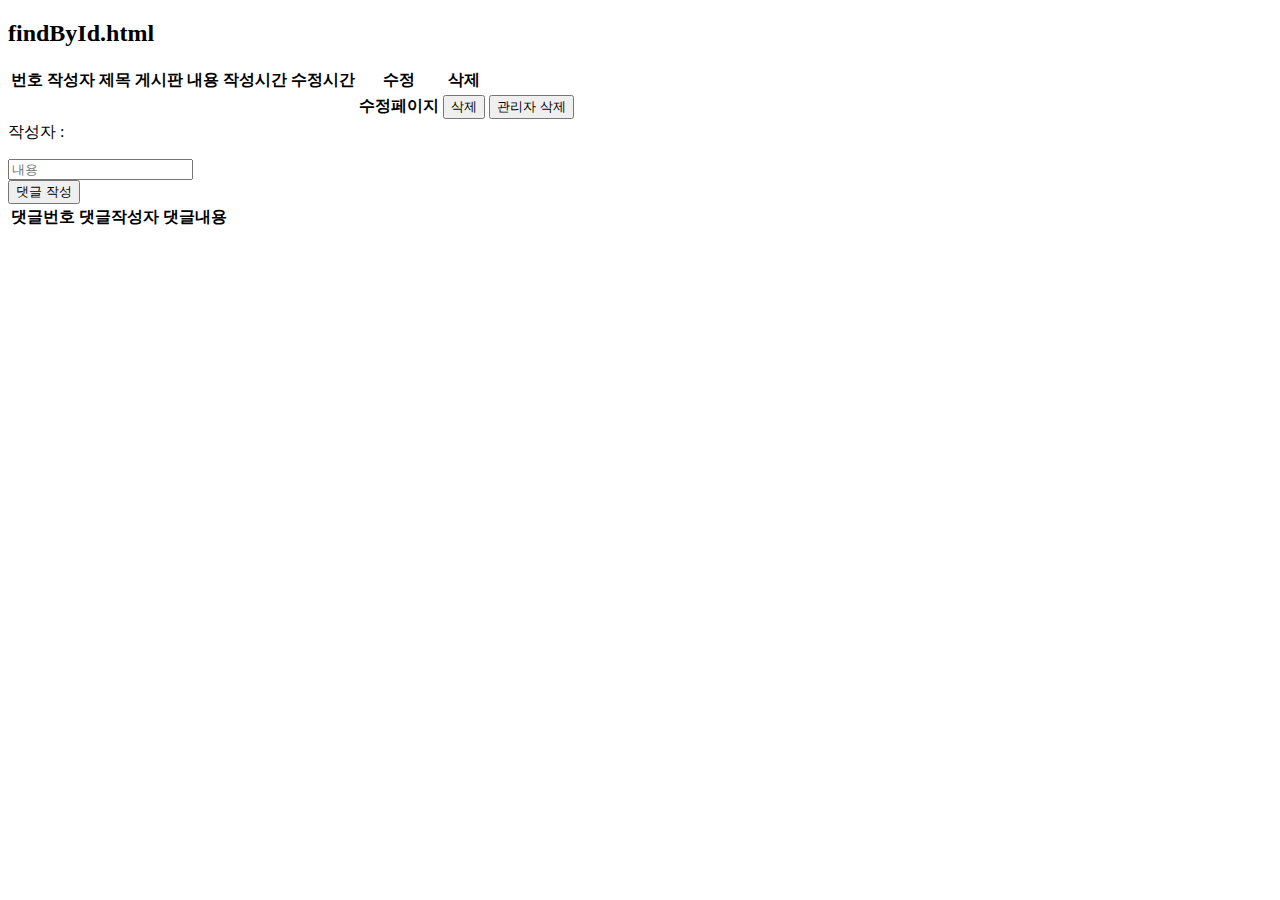
<file: src/main/resources/templates/board/findById.html>
<!DOCTYPE html>
<html lang="en" xmlns:th="http://www.thymeleaf.org">
<head>
    <meta charset="UTF-8">
    <title>Title</title>
    <script src="https://code.jquery.com/jquery-3.6.0.js"></script>
    <script>
        const boardDelete = (boardId) => {
            const reqUrl = "/board/" + boardId
            $.ajax({
                type: "delete",
                url: reqUrl,
                success: function () {
                    console.log("ajax 성공")
                    location.href = "/board/"
                },
                error: function () {
                    alert("ajax 실패")
                }
            })
        }
    </script>
</head>
<body>
<h2>findById.html</h2>
<table>
    <thead>
    <tr>
        <th>번호</th>
        <th>작성자</th>
        <th>제목</th>
        <th>게시판</th>
        <th>내용</th>
        <th>작성시간</th>
        <th>수정시간</th>
        <th>수정</th>
        <th>삭제</th>
    </tr>
    </thead>
    <tbody>
    <tr>
        <th th:text="${board.boardId}"></th>
        <th th:text="${board.boardWriter}"></th>
        <th th:text="${board.boardTitle}"></th>
        <th th:text="${board.boardType}"></th>
        <th th:text="${board.boardContents}"></th>
        <th th:text="${board.createTime}"></th>
        <th th:text="${board.updateTime}"></th>
        <th><a th:if="${board.memberId.equals(session.loginId)}" th:href="@{|/board/update/${board.boardId}|}">수정페이지</a>
        </th>
        <th>
            <button th:if="${board.memberId.equals(session.loginId)}" th:onclick="boardDelete([[${board.boardId}]])">
                삭제
            </button>
        </th>
        <th>
            <button th:if="${session.loginEmail.equals('admin')}" th:onclick="boardDelete([[${board.boardId}]])">관리자
                삭제
            </button>
        </th>
    </tr>
    </tbody>
</table>

<div id="comment-write">
    작성자 : <p th:text="${session.loginEmail}"></p>
    <input type="text" id="commentContents" placeholder="내용"><br>
    <button id="comment-write-btn">댓글 작성</button>
</div>

<table>
    <thead>
    <tr>
        <th>댓글번호</th>
        <th>댓글작성자</th>
        <th>댓글내용</th>
    </tr>
    </thead>
    <tbody>
    <tr th:each="comment: ${comment}">
        <th th:text="${comment.commentId}"></th>
        <th th:text="${comment.commentWriter}"></th>
        <th th:text="${comment.commentContents}"></th>
    </tr>
    </tbody>
</table>

</body>
<script>
    $("#comment-write-btn").click(function () {
        console.log("댓글 등록 버튼 클릭")
        const memberId = "[[${board.memberId}]]"
        const commentContents = $("#commentContents").val()
        const boardId = "[[${board.boardId}]]"
        console.log(memberId, boardId, commentContents)
        $.ajax({
            type: "post",
            url: "/comment/save",
            data: {
                "memberId": memberId,
                "commentContents": commentContents,
                "boardId": boardId
            },
            dataType: "json",
            success: function (result) {
                console.log(result)
                location.reload()
            },
            error: function (result) {
                alert("ajax 실패")
            }
        })
    })
</script>
</html>
</file>
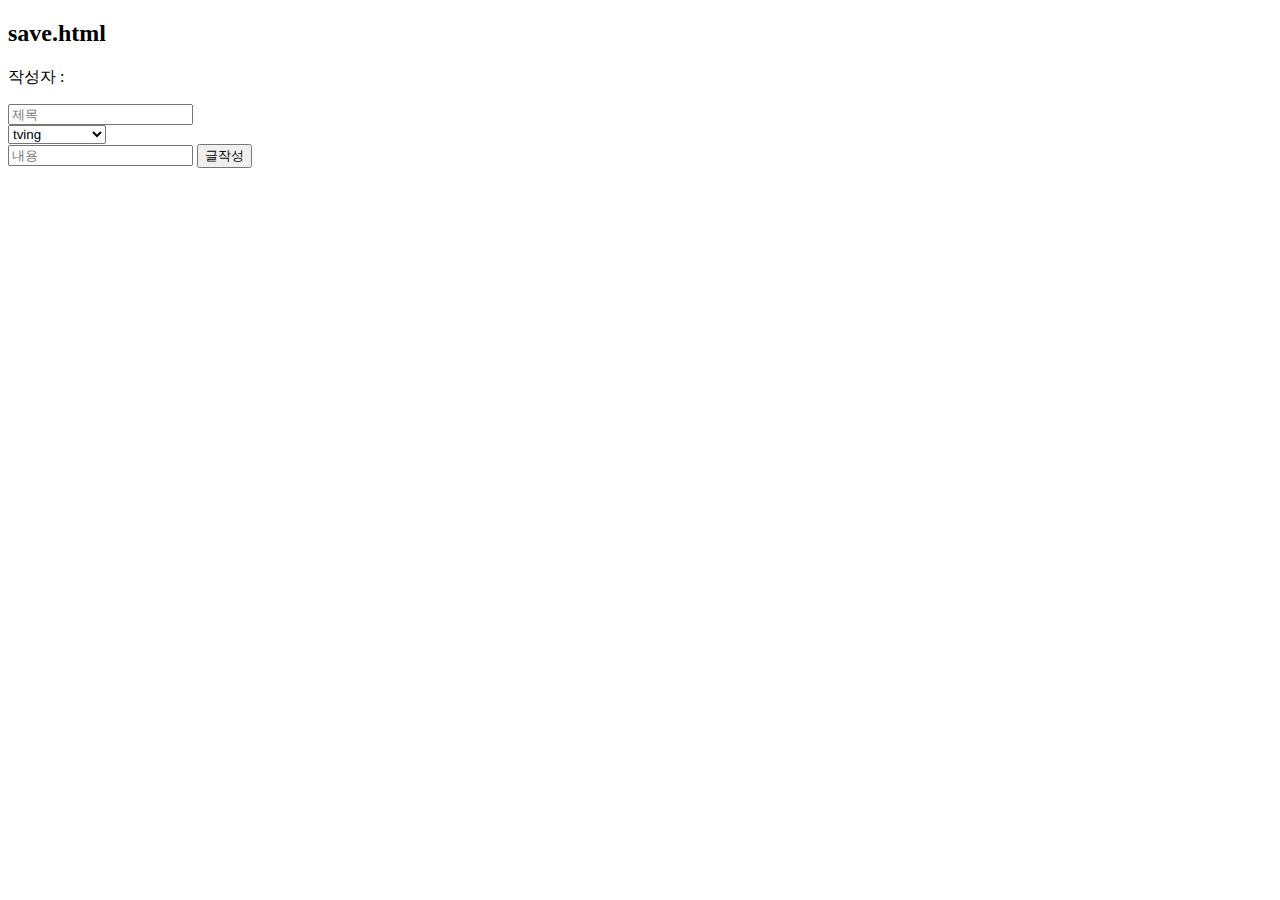
<file: src/main/resources/templates/board/save.html>
<!DOCTYPE html>
<html lang="en" xmlns:th="http://www.thymeleaf.org">
<head>
    <meta charset="UTF-8">
    <title>Title</title>
</head>
<body>
<h2>save.html</h2>
작성자 : <p th:text="${session.loginEmail}"></p>
<form action="/board/save" method="post" enctype="multipart/form-data" th:object="${board}">
    <input type="hidden" id="memberId" name="memberId" th:value="${session.loginId}" readonly>
    <!--    <input type="text" id="boardWriter" name="boardWriter" th:value="${session.loginEmail}" readonly>-->
    <input type="text" th:field="*{boardTitle}" placeholder="제목">
    <div>
        <select th:field="*{boardType}" class="form-select">
            <option value="tving">tving</option>
            <option value="wavve">wavve</option>
            <option value="watcha">watcha</option>
            <option value="disney">disney+</option>
            <option value="coupangplay">coupangplay</option>
            <option value="millie">millie</option>
            <option value="ridi">ridi</option>
        </select>
    </div>
    <input type="text" th:field="*{boardContents}" placeholder="내용">
    <input type="submit" value="글작성">
</form>
</body>
</html>
</file>
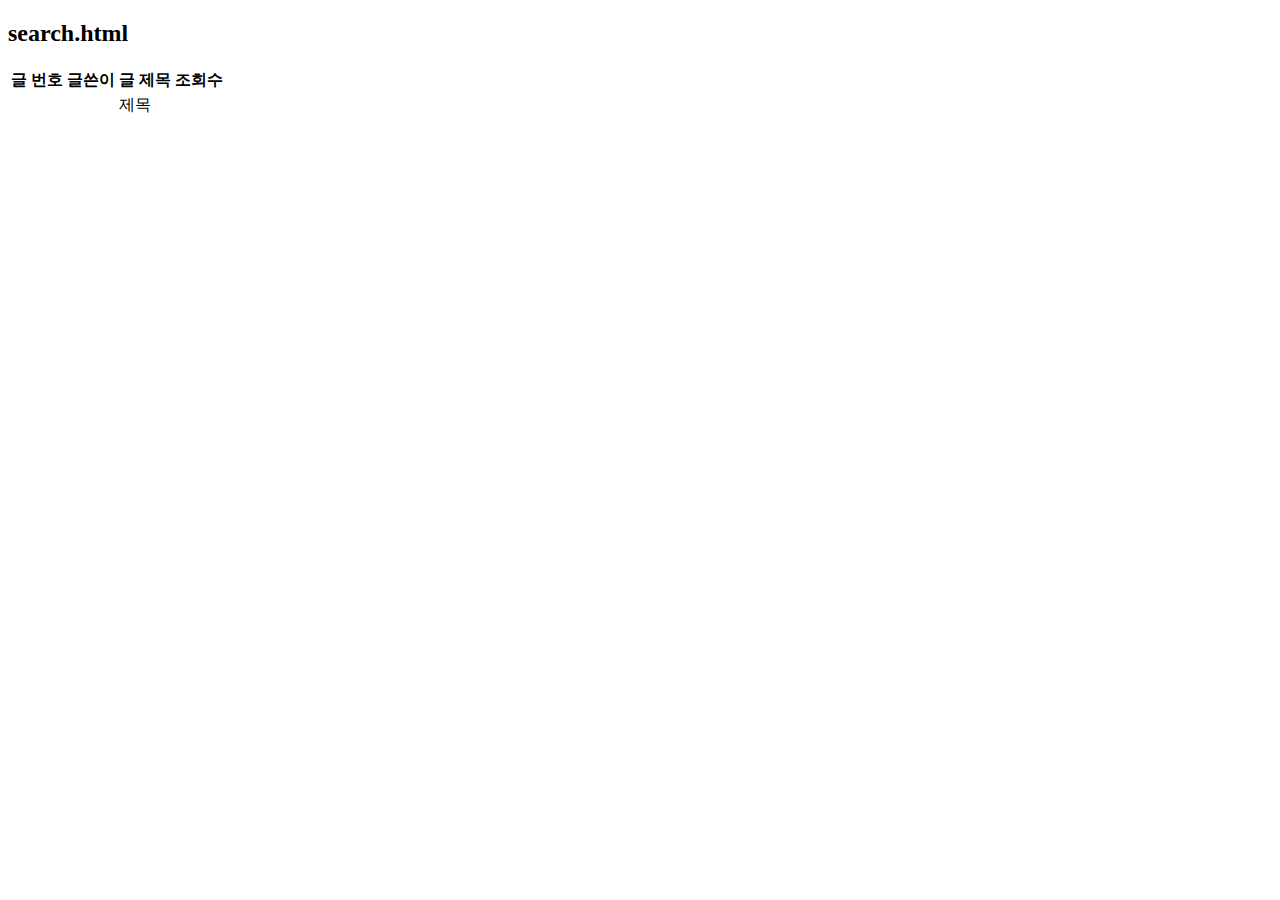
<file: src/main/resources/templates/board/search.html>
<!DOCTYPE html>
<html xmlns:th="http://www.thymeleaf.org">
<link href="https://cdn.jsdelivr.net/npm/bootstrap@5.1.3/dist/css/bootstrap.min.css" rel="stylesheet"
      integrity="sha384-1BmE4kWBq78iYhFldvKuhfTAU6auU8tT94WrHftjDbrCEXSU1oBoqyl2QvZ6jIW3" crossorigin="anonymous">
<script src="https://cdn.jsdelivr.net/npm/bootstrap@5.1.3/dist/js/bootstrap.bundle.min.js"
        integrity="sha384-ka7Sk0Gln4gmtz2MlQnikT1wXgYsOg+OMhuP+IlRH9sENBO0LRn5q+8nbTov4+1p"
        crossorigin="anonymous"></script>
<body class="container">

<h2>search.html</h2>

<table class="table table-hover">
    <thead>
    <tr>
        <th scope="col">글 번호</th>
        <th scope="col">글쓴이</th>
        <th scope="col">글 제목</th>
        <th scope="col">조회수</th>
    </tr>
    </thead>
    <tbody>
    <tr th:each="board: ${boardList}">
        <td th:text="${board.boardId}"></td>
        <td th:text="${board.boardWriter}"></td>
        <td><a th:href="@{|/board/${board.boardId}|}" th:text="${board.boardTitle}">제목</a></td>
        <td th:text="${board.boardHits}"></td>
    </tr>
    </tbody>
</table>
</file>
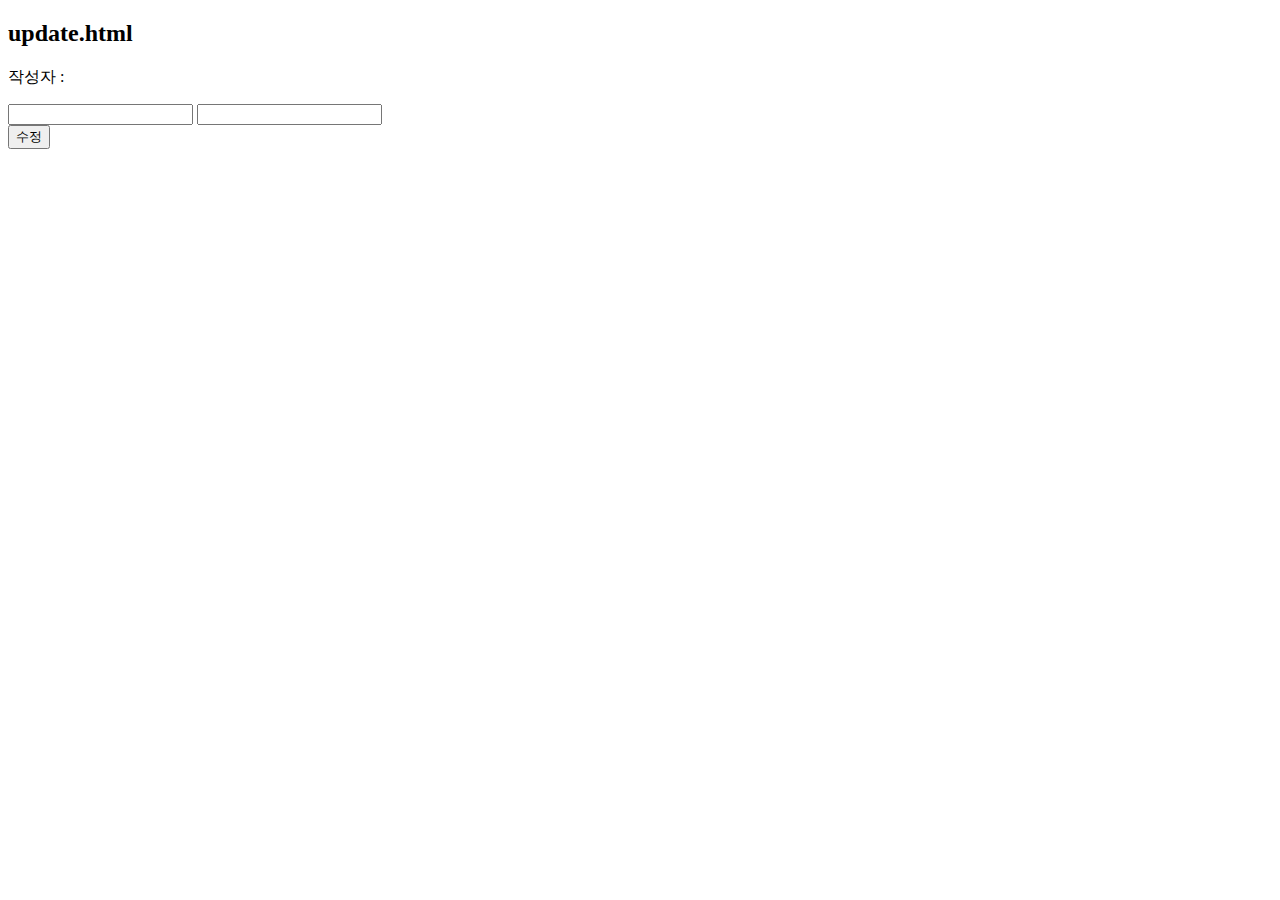
<file: src/main/resources/templates/board/update.html>
<!DOCTYPE html>
<html lang="en" xmlns:th="http://www.thymeleaf.org">
<head>
    <meta charset="UTF-8">
    <title>Title</title>
    <script src="https://code.jquery.com/jquery-3.6.0.js"></script>
    <script>
        const update = () => {
            // console.log("함수호출")
            const bid = document.getElementById("boardId").value
            const mid = document.getElementById("memberId").value
            // const writer = document.getElementById("boardWriter").value
            const title = document.getElementById("boardTitle").value
            const contents = document.getElementById("boardContents").value
            const filename = document.getElementById("boardFilename").value
            // console.log(bid, mid, writer, title, contents, filename)
            const updateData = JSON.stringify({
                boardId: bid,
                memberId: mid,
                // boardWriter: writer,
                boardTitle: title,
                boardContents: contents,
                boardFilename: filename
            })
            const reqURL = "/board/" + bid
            $.ajax({
                type: "put",
                data: updateData,
                url: reqURL,
                contentType: "application/json",
                success: function () {
                    location.href = reqURL
                },
                error: function () {
                    alert("ajax 오류")
                }
            })

        }
    </script>
</head>
<body>
<h2>update.html</h2>
작성자 : <p th:text="${session.loginEmail}"></p>
<form action="/board/mypage" method="post">
    <input type="hidden" th:value="${board.boardId}" id="boardId" name="boardId" readonly>
    <input type="hidden" th:value="${board.memberId}" id="memberId" name="memberId" readonly>
    <!--    <input type="text" th:value="${session.loginEmail}" readonly>-->
    <input type="text" th:value="${board.boardTitle}" id="boardTitle" name="boardTitle">
    <input type="text" th:value="${board.boardContents}" id="boardContents" name="boardContents">
</form>
<button onclick="update()">수정</button>
</body>
</html>
</file>
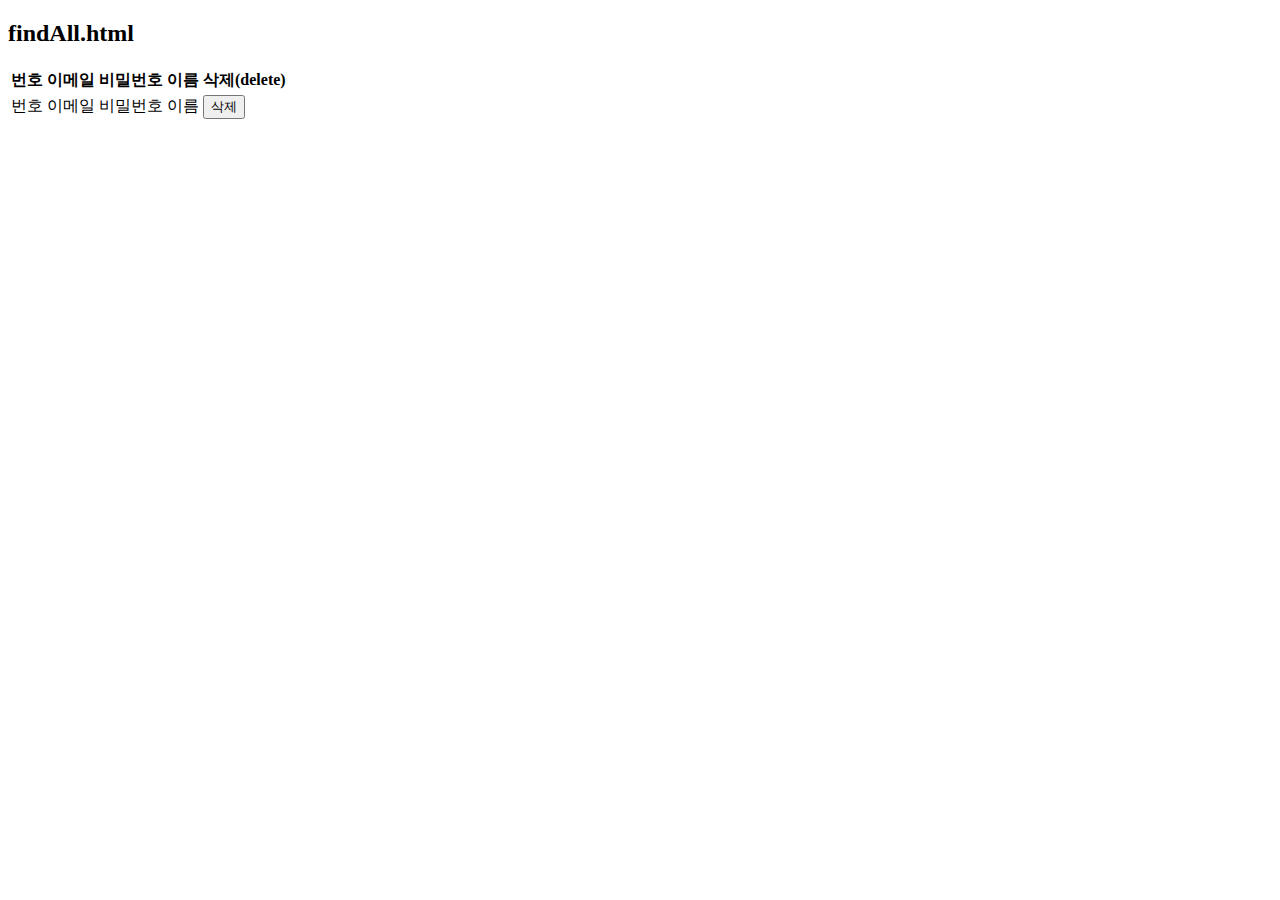
<file: src/main/resources/templates/member/findAll.html>
<!DOCTYPE html>
<html lang="en" xmlns:th="http://www.thymeleaf.org">
<head>
    <meta charset="UTF-8">
    <title>Title</title>
    <script src="https://code.jquery.com/jquery-3.6.0.js"></script>
    <script>
        function deleteById(memberId) {
            console.log(memberId)
            const reqUrl = "/member/" + memberId
            $.ajax({
                type: "delete",
                url: reqUrl,
                success: function () {
                    console.log("ajax 성공")
                    location.href = "/member/"
                },
                error: function () {
                    alert("ajax 실패")
                }

            })
        }

    </script>
</head>
<body>
<h2>findAll.html</h2>
<table>
    <thead>
    <tr>
        <th>번호</th>
        <th>이메일</th>
        <th>비밀번호</th>
        <th>이름</th>
        <th>삭제(delete)</th>
    </tr>
    </thead>
    <tbody>
    <tr th:each="member: ${memberList}">
        <td th:text="${member.memberId}">번호</td>
        <td th:text="${member.memberEmail}">이메일</td>
        <td th:text="${member.memberPassword}">비밀번호</td>
        <td th:text="${member.memberName}">이름</td>
        <td>
            <button th:onclick="deleteById([[${member.memberId}]])">삭제</button>
        </td>
    </tr>
    </tbody>
</table>
<div id="detail-view"></div>
</body>
</html>
</file>
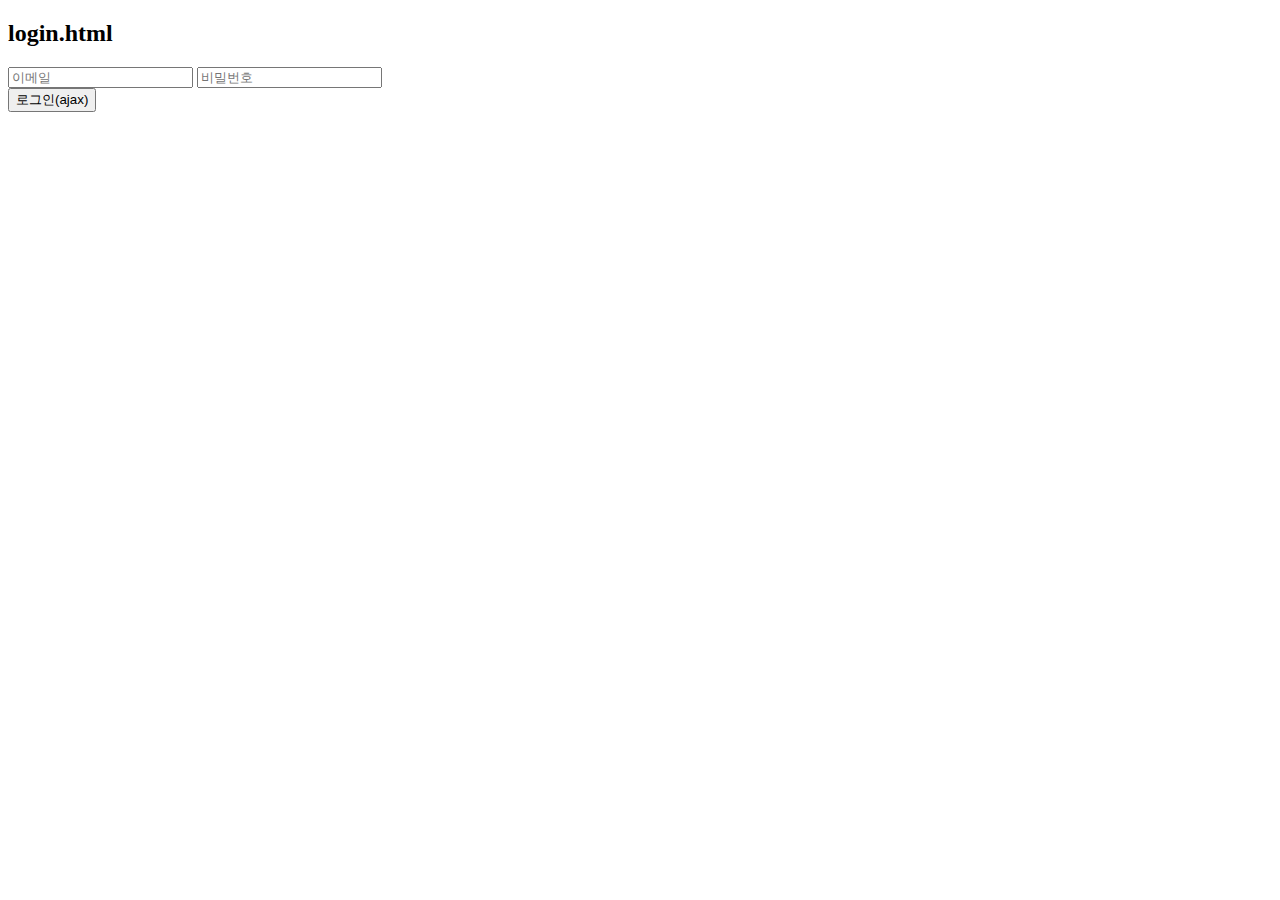
<file: src/main/resources/templates/member/login.html>
<!DOCTYPE html>
<html lang="en" xmlns:th="http://www.thymeleaf.org">
<head>
    <meta charset="UTF-8">
    <title>Title</title>
    <script src="https://code.jquery.com/jquery-3.6.0.js"></script>
    <script>
        const loginCheck = () => {
            const email = document.getElementById("memberEmail").value
            const password = document.getElementById("memberPassword").value
            // console.log(email, password)
            const loginData = JSON.stringify({
                memberEmail: email,
                memberPassword: password
            })
            // if (email=="admin") {
            //     $.ajax({
            //         type: "post",
            //         data: loginData,
            //         url: "/member/adminLogin",
            //         contentType: "application/json",
            //         success: function () {
            //             location.href = "/member/admin";
            //         },
            //         error: function () {
            //             alert("아이디 또는 비밀번호가 틀렸습니다")
            //         }
            //     })
            // } else {
            $.ajax({
                type: "post",
                data: loginData,
                url: "/member/login",
                contentType: "application/json",
                success: function (reqURL) {
                    if (reqURL == "admin") {
                        location.href = "/member/admin"
                    }
                    location.href = reqURL;
                },
                error: function () {
                    alert("아이디 또는 비밀번호가 틀렸습니다")
                }
            })
            // }
        }
    </script>
</head>
<body>
<h2>login.html</h2>
<form action="/member/login" name="loginForm" method="post" th:object="${member}">
    <input type="text" th:field="*{memberEmail}" placeholder="이메일">
    <input type="text" th:field="*{memberPassword}" placeholder="비밀번호">
</form>
<button onclick="loginCheck()">로그인(ajax)</button>
</body>
</html>
</file>
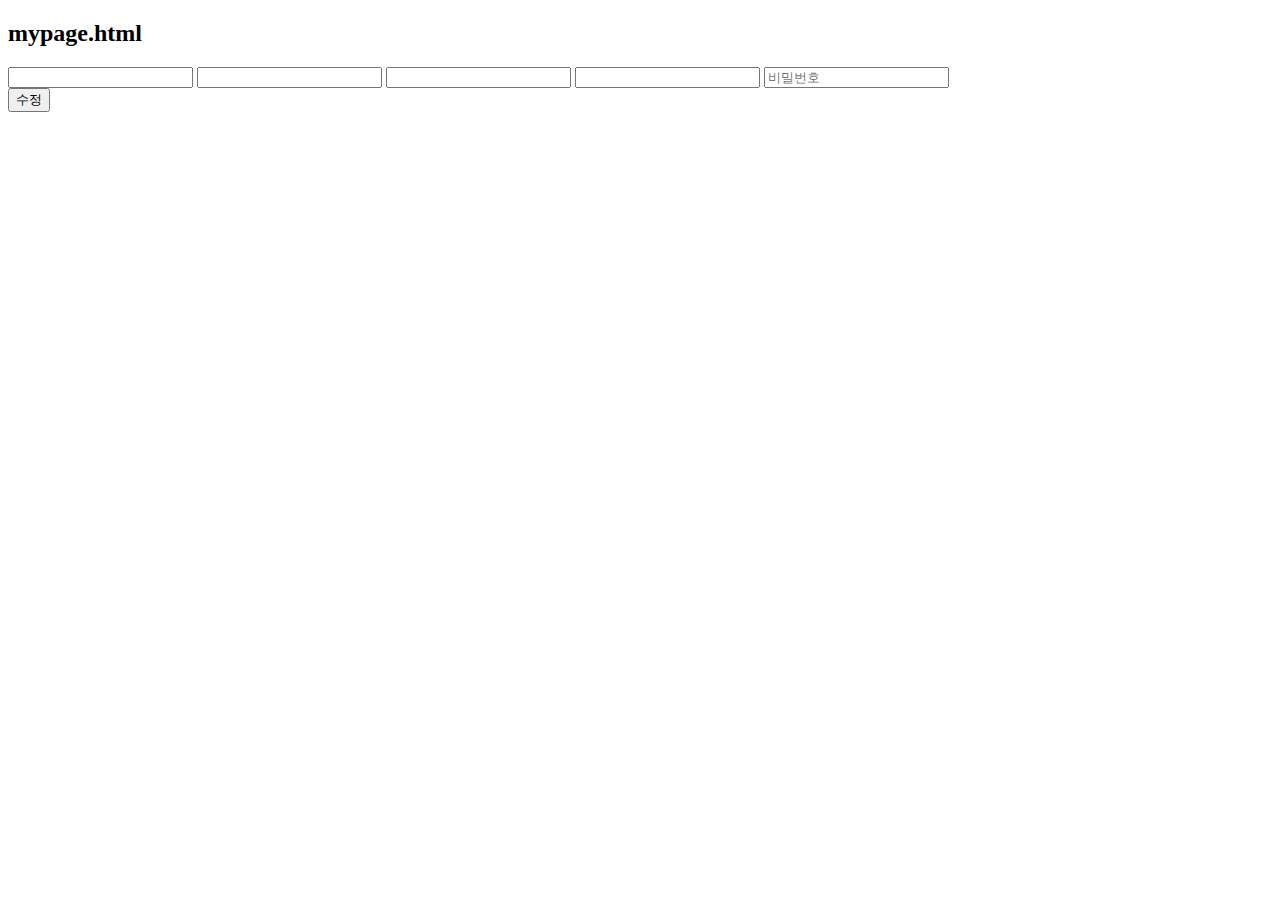
<file: src/main/resources/templates/member/mypage.html>
<!DOCTYPE html>
<html lang="en" xmlns:th="http://www.thymeleaf.org">
<head>
    <meta charset="UTF-8">
    <title>Title</title>
    <script src="https://code.jquery.com/jquery-3.6.0.js"></script>
    <script>
        const update = () => {
            // console.log("함수호출")
            const id = document.getElementById("memberId").value
            const email = document.getElementById("memberEmail").value
            const name = document.getElementById("memberName").value
            const phone = document.getElementById("memberPhone").value
            const inputPw = document.getElementById("memberPassword").value
            const DBPw = "[[${member.memberPassword}]]"
            // console.log(id, email, name, phone, inputPw, DBPw)
            if (inputPw == DBPw) {
                const updateData = JSON.stringify({
                    memberId: id,
                    memberEmail: email,
                    memberName: name,
                    memberPhone: phone,
                    memberPassword: DBPw
                })
                const reqURL = "/member/" + id
                $.ajax({
                    type: "put",
                    data: updateData,
                    url: reqURL,
                    contentType: "application/json",
                    success: function () {
                        location.href = "/board/"
                    },
                    error: function () {
                        alert("ajax 오류")
                    }
                })
            } else {
                alert("비밀번호가 틀렸습니다")
            }
        }
    </script>
</head>
<body>
<h2>mypage.html</h2>
<form action="/member/mypage" method="post">
    <input type="text" th:value="${member.memberId}" id="memberId" name="memberId" readonly>
    <input type="text" th:value="${member.memberEmail}" id="memberEmail" name="memberEmail" readonly>
    <input type="text" th:value="${member.memberName}" id="memberName" name="memberName">
    <input type="text" th:value="${member.memberPhone}" id="memberPhone" name="memberPhone">
    <input type="text" id="memberPassword" name="memberPassword" placeholder="비밀번호">
</form>
<button onclick="update()">수정</button>
</body>
</html>
</file>
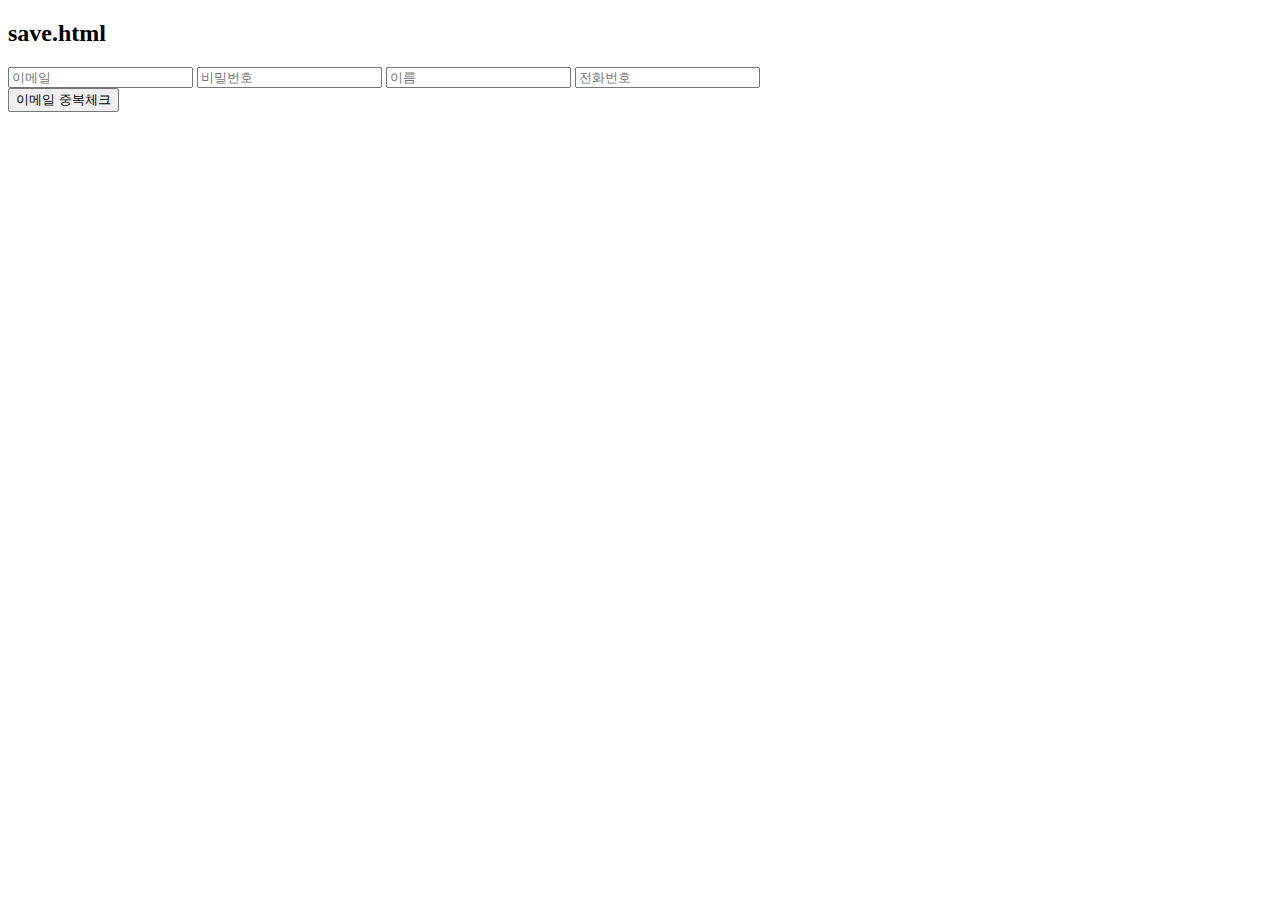
<file: src/main/resources/templates/member/save.html>
<!DOCTYPE html>
<html lang="en" xmlns:th="http://www.thymeleaf.org">
<head>
    <meta charset="UTF-8">
    <title>Title</title>
    <script src="https://code.jquery.com/jquery-3.6.0.js"></script>
    <script>
        const emailCheck = () => {
            const inputEmail = document.getElementById("memberEmail").value
            const checkResult = document.getElementById("checkResult")
            const success = document.getElementById("success")
            $.ajax({
                type: "post",
                url: "/member/emailCheck",
                data: {memberEmail: inputEmail},
                success: function () {
                    checkResult.style.color = "green"
                    checkResult.innerHTML = "사용가능한 이메일입니다"
                    success.innerHTML = "<input type='submit' value='회원가입'>"
                },
                error: function () {
                    checkResult.style.color = "red"
                    checkResult.innerHTML = "이미 있는 이메일입니다"
                }
            })
        }
    </script>
    <!--    <style>-->
    <!--        .field-error {-->
    <!--            color:red;-->
    <!--        }-->
    <!--    </style>-->
</head>
<body>
<h2>save.html</h2>
<form action="/member/save" method="post" th:object="${member}" enctype="multipart/form-data">

    <input type="text" th:field="*{memberEmail}" placeholder="이메일">
    <span id="checkResult"></span>
    <!--    <p th:if="${#fields.hasErrors('memberEmail')}" th:errors="*{memberEmail}" th:errorclass="field-error"></p>-->

    <input type="text" th:field="*{memberPassword}" placeholder="비밀번호">
    <!--    <p th:if="${#fields.hasErrors('memberPassword')}" th:errors="*{memberPassword}" th:errorclass="field-error"></p>-->

    <input type="text" th:field="*{memberName}" placeholder="이름">
    <!--    <p th:if="${#fields.hasErrors('memberName')}" th:errors="*{memberName}" th:errorclass="field-error"></p>-->

    <input type="text" th:field="*{memberPhone}" placeholder="전화번호">
    <!--    <p th:if="${#fields.hasErrors('memberPhone')}" th:errors="*{memberPhone}" th:errorclass="field-error"></p>-->


    <!--    <input type="submit" value="회원가입">-->

    <div id="success"></div>

</form>
<button onclick="emailCheck()">이메일 중복체크</button>
</body>
</html>
</file>
